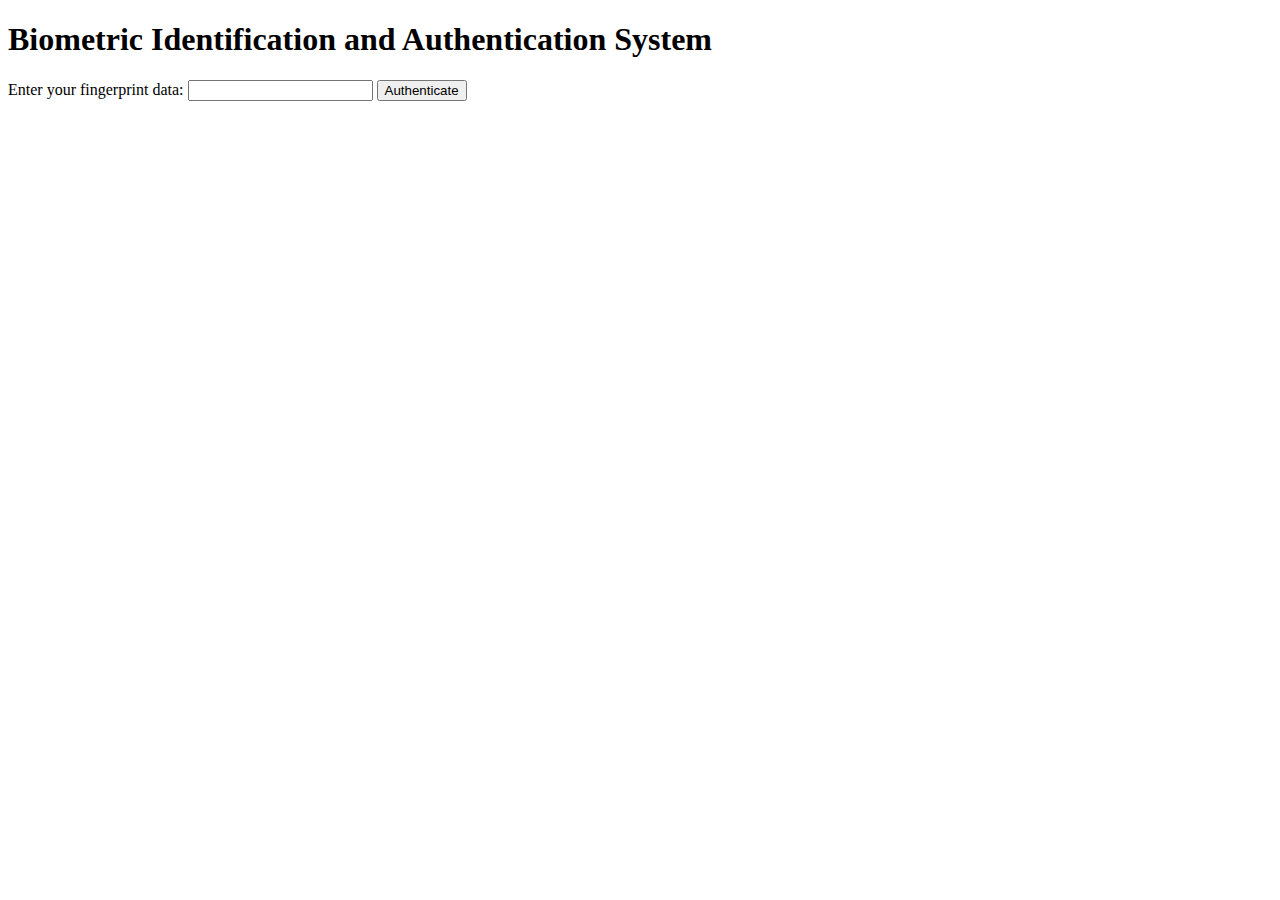
<file: Biometric Identification and Authentication System/index.html>
<!-- index.html -->
<!DOCTYPE html>
<html lang="en">
<head>
    <meta charset="UTF-8">
    <meta name="viewport" content="width=device-width, initial-scale=1.0">
    <title>Biometric Identification and Authentication System</title>
</head>
<body>
    <h1>Biometric Identification and Authentication System</h1>
    <form id="authenticationForm">
        <label for="fingerprintInput">Enter your fingerprint data:</label>
        <input type="text" id="fingerprintInput" required>
        <button type="submit">Authenticate</button>
    </form>
    <div id="authenticationResult"></div>
    <script src="app.js"></script>
</body>
</html>
</file>
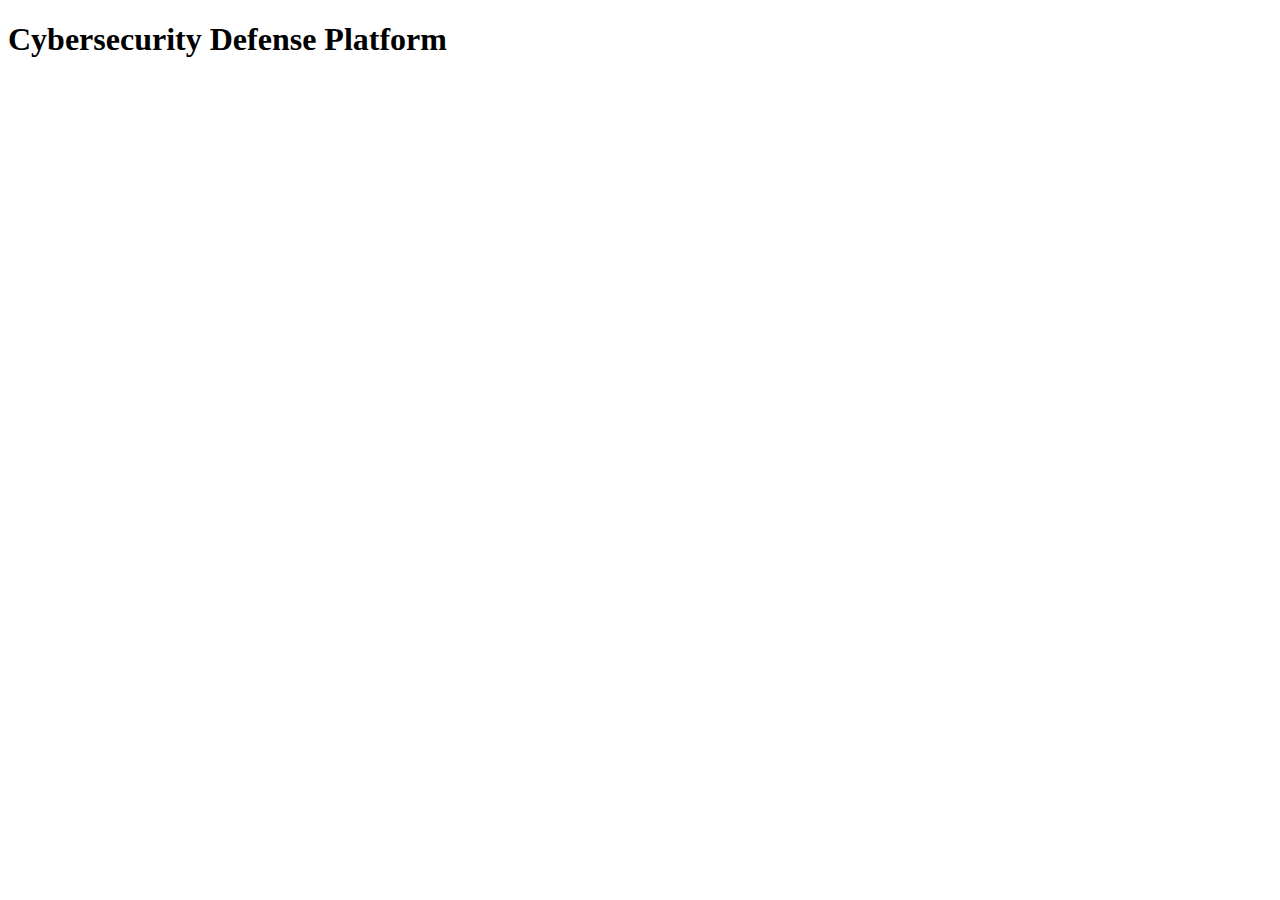
<file: Cybersecurity Defense Platform/index.html>
<!-- index.html -->
<!DOCTYPE html>
<html lang="en">
<head>
    <meta charset="UTF-8">
    <meta name="viewport" content="width=device-width, initial-scale=1.0">
    <title>Cybersecurity Defense Platform</title>
</head>
<body>
    <h1>Cybersecurity Defense Platform</h1>
    <div id="alertList"></div>
    <script src="app.js"></script>
</body>
</html>
</file>
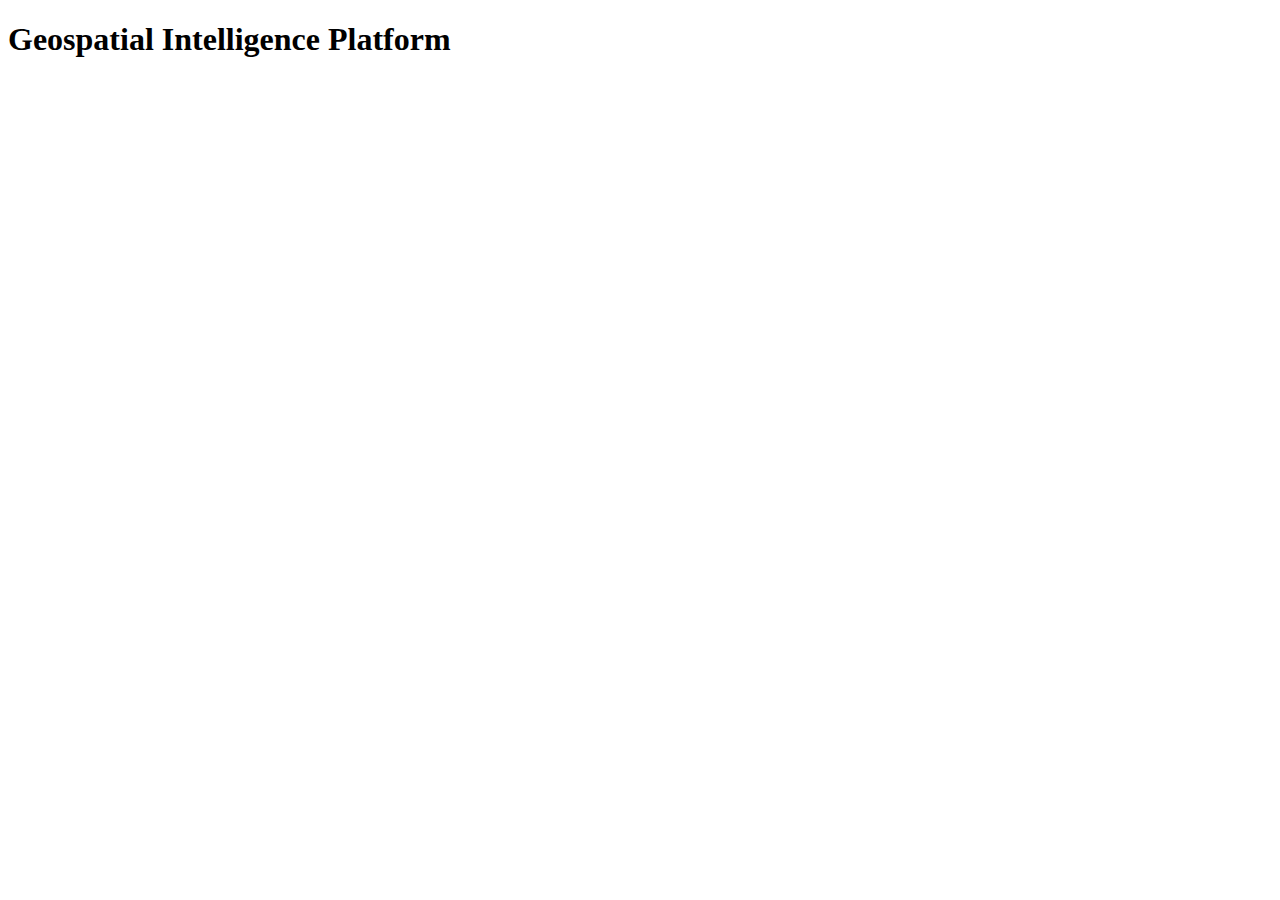
<file: Geospatial Intelligence Platform/index.html>
<!-- index.html -->
<!DOCTYPE html>
<html lang="en">
<head>
    <meta charset="UTF-8">
    <meta name="viewport" content="width=device-width, initial-scale=1.0">
    <title>Geospatial Intelligence Platform</title>
    <style>
        #map {
            height: 400px;
            width: 100%;
        }
    </style>
</head>
<body>
    <h1>Geospatial Intelligence Platform</h1>
    <div id="map"></div>
    <script src="app.js"></script>
</body>
</html>
</file>
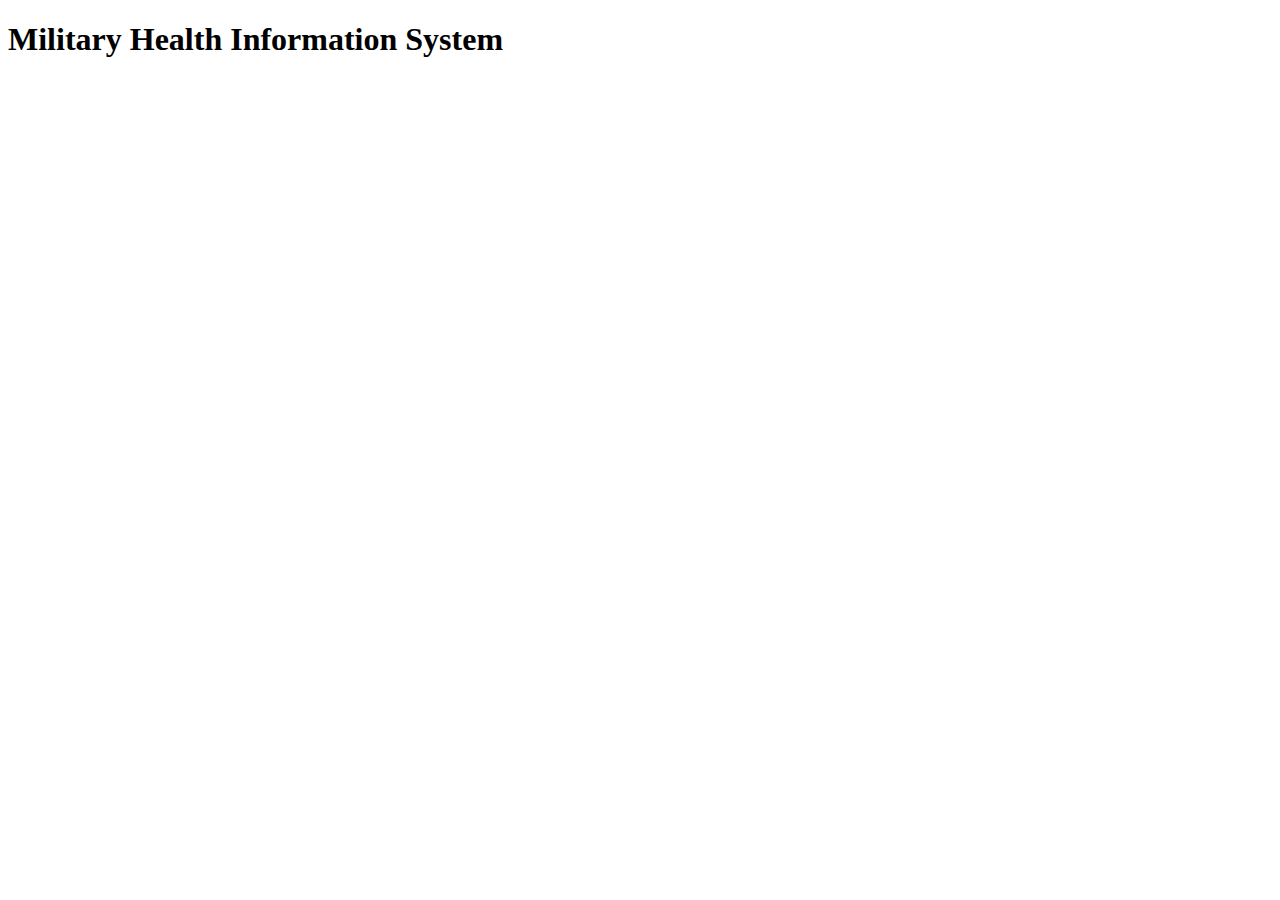
<file: Military Health Information System/index.html>
<!-- index.html -->
<!DOCTYPE html>
<html lang="en">
<head>
    <meta charset="UTF-8">
    <meta name="viewport" content="width=device-width, initial-scale=1.0">
    <title>Military Health Information System</title>
</head>
<body>
    <h1>Military Health Information System</h1>
    <div id="healthRecordList"></div>
    <script src="app.js"></script>
</body>
</html>
</file>
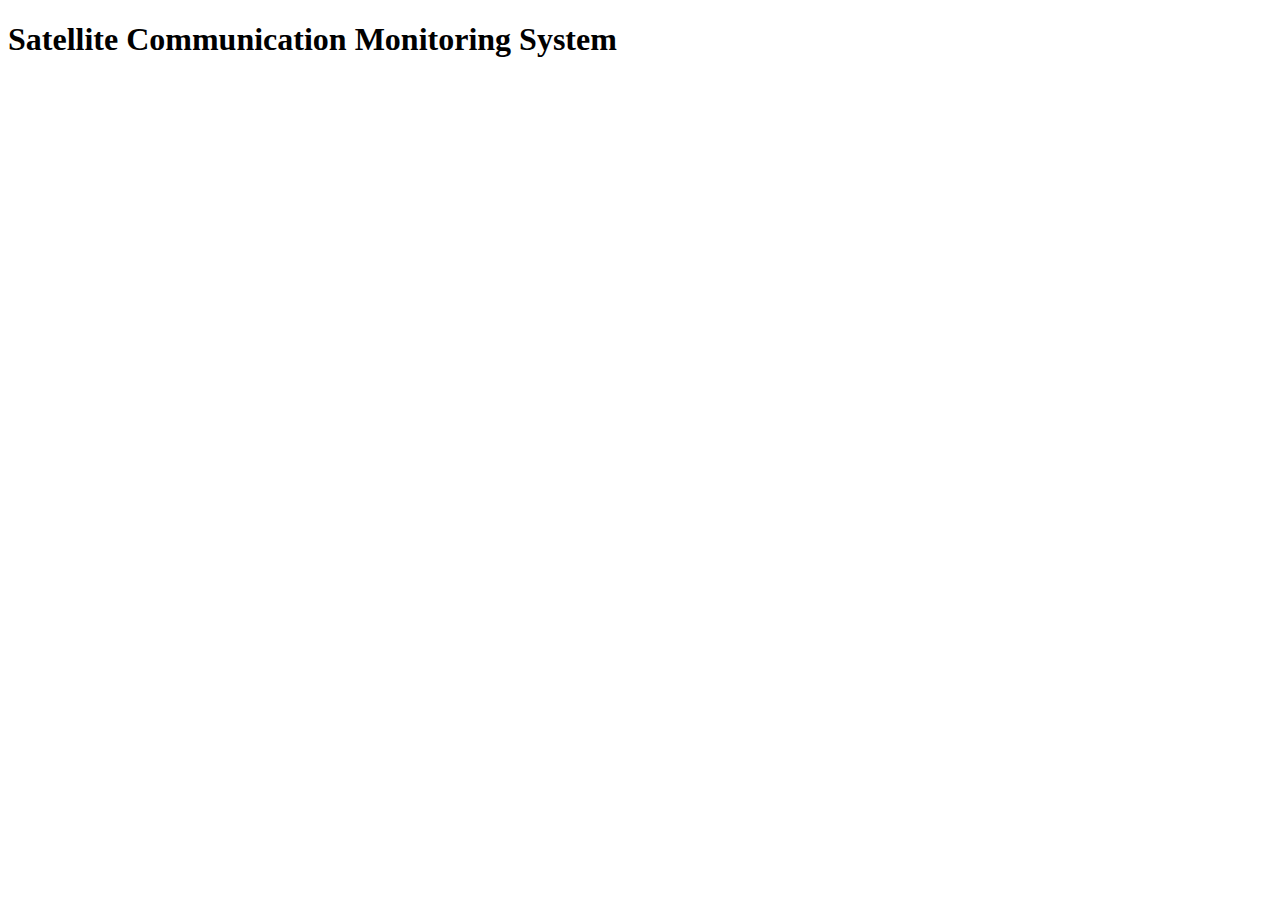
<file: Satellite Communication Monitoring System/index.html>
<!-- index.html -->
<!DOCTYPE html>
<html lang="en">
<head>
    <meta charset="UTF-8">
    <meta name="viewport" content="width=device-width, initial-scale=1.0">
    <title>Satellite Communication Monitoring System</title>
</head>
<body>
    <h1>Satellite Communication Monitoring System</h1>
    <div id="communicationLogList"></div>
    <script src="app.js"></script>
</body>
</html>
</file>
